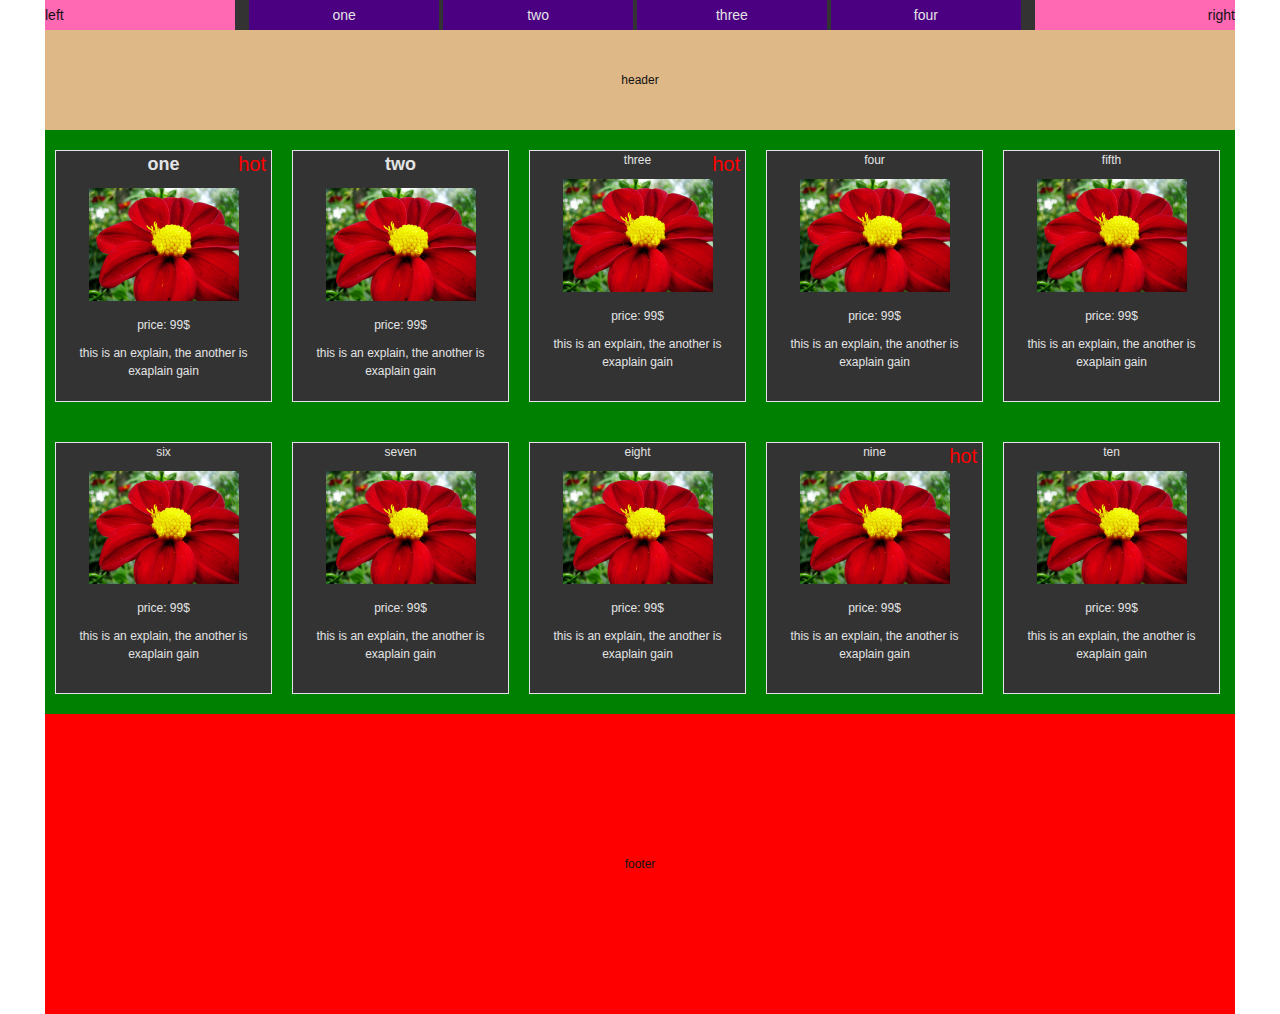
<file: index.html>
<!DOCTYPE html>
<html lang="en">
  <head>
    <meta charset="UTF-8" />
    <meta name="viewport" content="width=device-width, initial-scale=1.0" />
    <title>Document</title>
    <link rel="stylesheet" href="css/style.css" />
  </head>
  <body>
    <div>
      <div class="top">
        <div class="w">
          <div class="nav">
            <span class="left">left</span>
            <span class="center">
              <!-- center -->
              <ul>
                <li>one</li>
                <li>two</li>
                <li>three</li>
                <li>four</li>
              </ul>
            </span>
            <span class="right">right</span>
          </div>
        </div>
      </div>

      <div class="w">
        <div class="header">header</div>
      </div>

      <div class="w">
        <div class="content">
          <ul>
            <li>
              <h6>one</h6>
              <span class="mark">hot</span>
              <div><img src="./images/flower.jpeg" width="150px" /></div>
              <span>price: 99$</span>
              <div>this is an explain, the another is exaplain gain</div>
            </li>
            <li>
              <h6>two</h6>
              <div><img src="./images/flower.jpeg" width="150px" /></div>
              <span>price: 99$</span>
              <div>this is an explain, the another is exaplain gain</div>
            </li>
            <li>
              three
              <span class="mark">hot</span>
              <div><img src="./images/flower.jpeg" width="150px" /></div>
              <span>price: 99$</span>
              <div>this is an explain, the another is exaplain gain</div>
            </li>
            <li>
              four
              <div><img src="./images/flower.jpeg" width="150px" /></div>
              <span>price: 99$</span>
              <div>this is an explain, the another is exaplain gain</div>
            </li>
            <li>
              fifth
              <div><img src="./images/flower.jpeg" width="150px" /></div>
              <span>price: 99$</span>
              <div>this is an explain, the another is exaplain gain</div>
            </li>
            <li>
              six
              <div><img src="./images/flower.jpeg" width="150px" /></div>
              <span>price: 99$</span>
              <div>this is an explain, the another is exaplain gain</div>
            </li>
            <li>
              seven
              <div><img src="./images/flower.jpeg" width="150px" /></div>
              <span>price: 99$</span>
              <div>this is an explain, the another is exaplain gain</div>
            </li>
            <li>
              eight
              <div><img src="./images/flower.jpeg" width="150px" /></div>
              <span>price: 99$</span>
              <div>this is an explain, the another is exaplain gain</div>
            </li>
            <li>
              nine
              <span class="mark">hot</span>
              <div><img src="./images/flower.jpeg" width="150px" /></div>
              <span>price: 99$</span>
              <div>this is an explain, the another is exaplain gain</div>
            </li>
            <li>
              ten
              <div><img src="./images/flower.jpeg" width="150px" /></div>
              <span>price: 99$</span>
              <div>this is an explain, the another is exaplain gain</div>
            </li>
          </ul>
          <!-- <div class="clear"></div> -->
        </div>
      </div>

      <div class="w">
        <div class="footer">footer</div>
      </div>
    </div>
  </body>
</html>
</file>
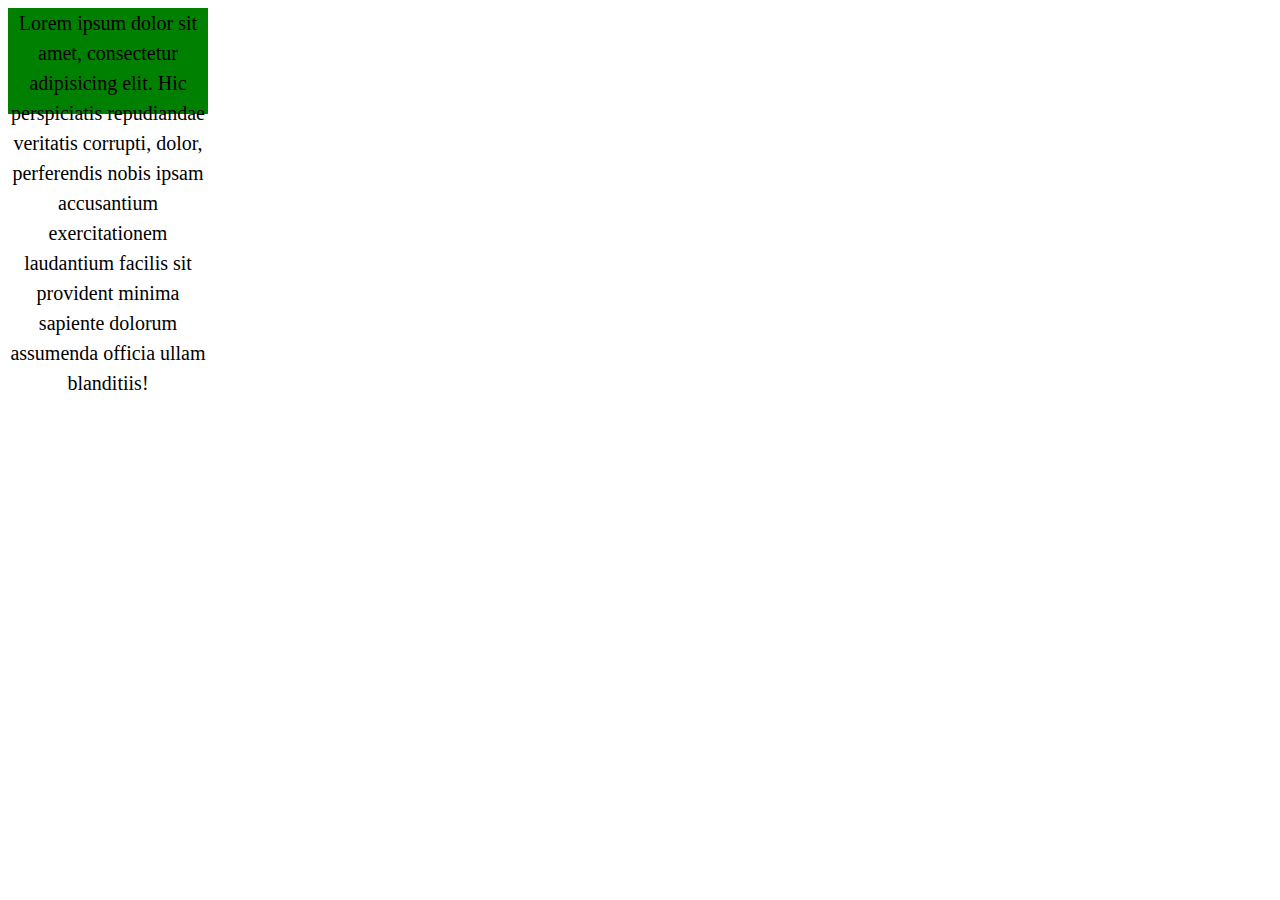
<file: example/line-height/index.html>
<!DOCTYPE html>
<html lang="en">
  <head>
    <meta charset="UTF-8" />
    <meta http-equiv="X-UA-Compatible" content="IE=edge" />
    <meta name="viewport" content="width=device-width, initial-scale=1.0" />
    <title>Document</title>
  </head>
  <body>
    <div
      style="
        background-color: green;
        line-height: 1.5;
        height: 106px;
        width: 200px;
        font-size: 20px;
        text-align: center;
      "
    >
      Lorem ipsum dolor sit amet, consectetur adipisicing elit. Hic perspiciatis
      repudiandae veritatis corrupti, dolor, perferendis nobis ipsam accusantium
      exercitationem laudantium facilis sit provident minima sapiente dolorum
      assumenda officia ullam blanditiis!
    </div>
  </body>
</html>
</file>
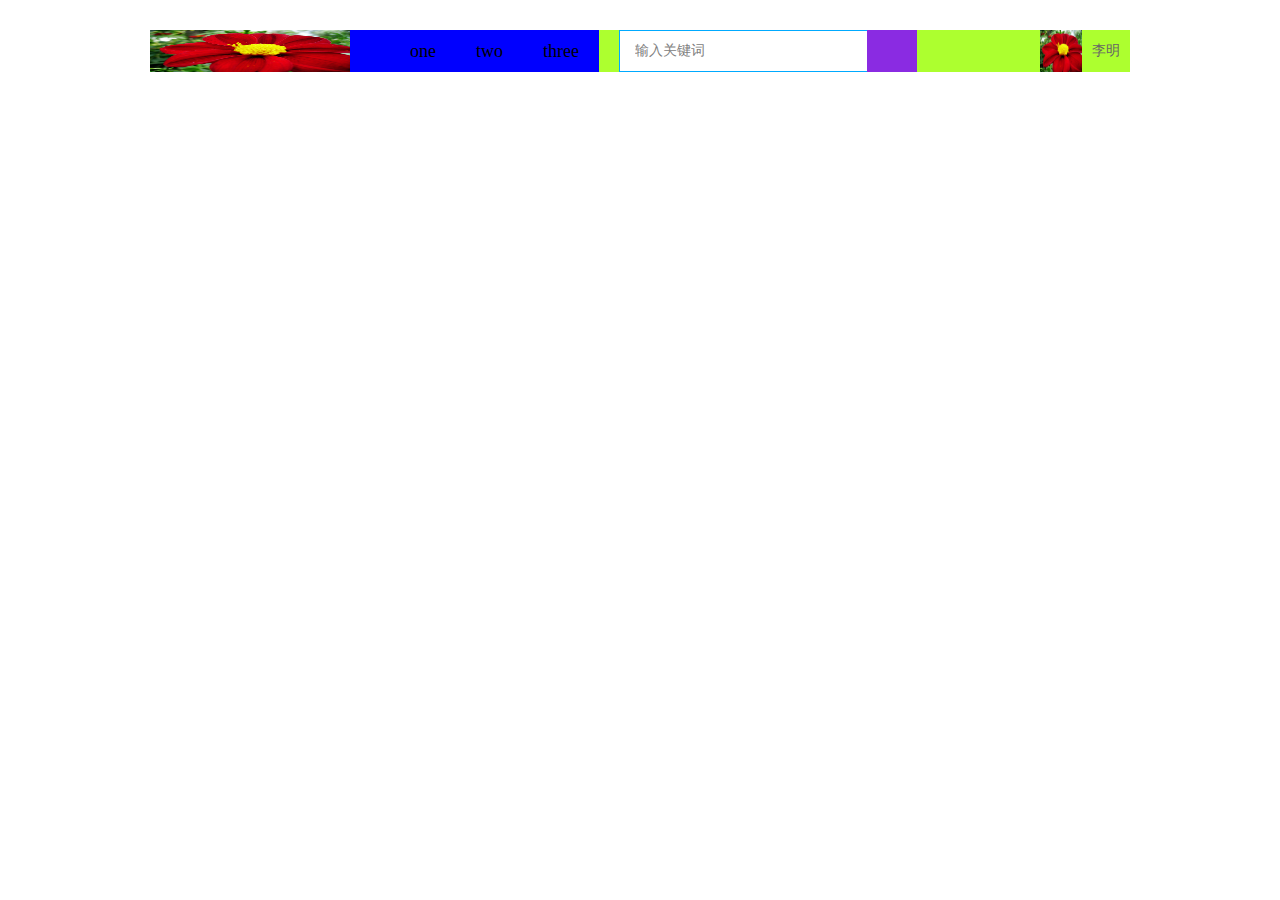
<file: example/one/index.html>
<!DOCTYPE html>
<html lang="en">
  <head>
    <meta charset="UTF-8" />
    <meta http-equiv="X-UA-Compatible" content="IE=edge" />
    <meta name="viewport" content="width=device-width, initial-scale=1.0" />
    <link rel="stylesheet" href="index.css" />
    <title>Document</title>
  </head>
  <body>
    <div class="header w">
      <div class="logo">
        <img
          src="./images/flower.jpeg"
          width="200px"
          height="42px"
          alt="logo"
        />
      </div>

      <div class="nav">
        <ul>
          <li><a href="#">one</a></li>
          <li><a href="#">two</a></li>
          <li><a href="#">three</a></li>
        </ul>
      </div>

      <div class="search">
        <input type="text" value="输入关键词" />
        <button type="button" value="搜索" />
      </div>

      <div class="user">
        <img src="./images/flower.jpeg" width="42px" height="42px" alt="logo" />
        <span class="name">李明</span>
      </div>
    </div>
  </body>
</html>
</file>
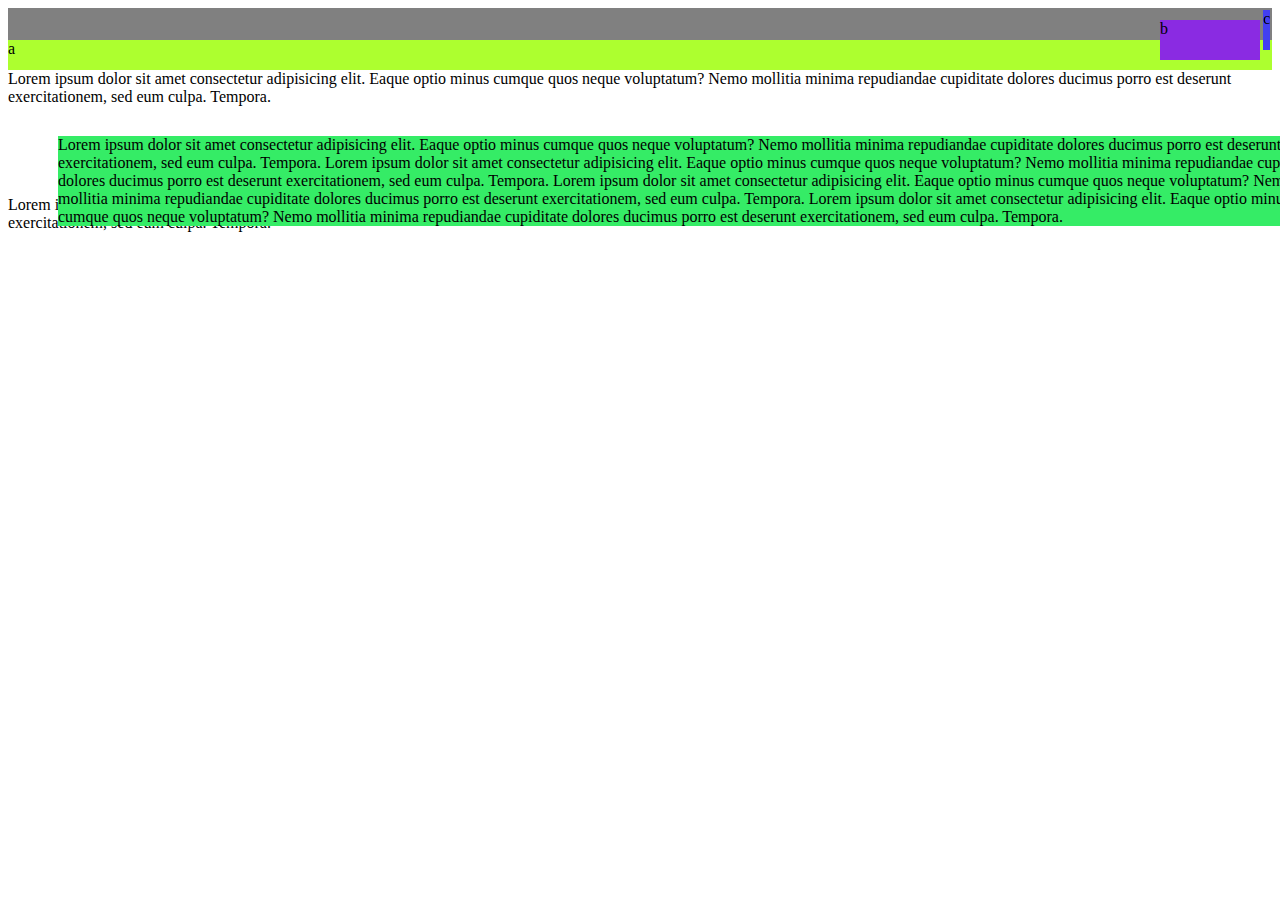
<file: example/div/div.html>
<!DOCTYPE html>
<html lang="en">
  <head>
    <meta charset="UTF-8" />
    <meta http-equiv="X-UA-Compatible" content="IE=edge" />
    <meta name="viewport" content="width=device-width, initial-scale=1.0" />
    <style>
      .relative {
        background-color: greenyellow;
        height: 30px;
      }

      .absolute {
        background-color: blueviolet;
        height: 40px;
        width: 100px;
        top: 20px;
        right: 20px;
        position: absolute;
      }

      .fixed {
        background-color: rgb(66, 63, 242);
        height: 40px;
        top: 10px;
        right: 10px;
        position: fixed;
      }

      .floater {
        position: relative;
        background-color: rgb(53, 236, 102);
        left: 50px;
        top: 30px;
      }
    </style>

    <title>Document</title>
  </head>
  <body>
    <div style="height: 2rem; background-color: grey"></div>
    <div class="static">
      <div class="relative">a</div>
      <div class="absolute">b</div>
      <div class="fixed">c</div>
      <div>
        Lorem ipsum dolor sit amet consectetur adipisicing elit. Eaque optio
        minus cumque quos neque voluptatum? Nemo mollitia minima repudiandae
        cupiditate dolores ducimus porro est deserunt exercitationem, sed eum
        culpa. Tempora.
      </div>
      <div class="floater">
        Lorem ipsum dolor sit amet consectetur adipisicing elit. Eaque optio
        minus cumque quos neque voluptatum? Nemo mollitia minima repudiandae
        cupiditate dolores ducimus porro est deserunt exercitationem, sed eum
        culpa. Tempora. Lorem ipsum dolor sit amet consectetur adipisicing elit.
        Eaque optio minus cumque quos neque voluptatum? Nemo mollitia minima
        repudiandae cupiditate dolores ducimus porro est deserunt
        exercitationem, sed eum culpa. Tempora. Lorem ipsum dolor sit amet
        consectetur adipisicing elit. Eaque optio minus cumque quos neque
        voluptatum? Nemo mollitia minima repudiandae cupiditate dolores ducimus
        porro est deserunt exercitationem, sed eum culpa. Tempora. Lorem ipsum
        dolor sit amet consectetur adipisicing elit. Eaque optio minus cumque
        quos neque voluptatum? Nemo mollitia minima repudiandae cupiditate
        dolores ducimus porro est deserunt exercitationem, sed eum culpa.
        Tempora.
      </div>

      <!-- <div class="floater">e</div> -->
      <div>
        Lorem ipsum dolor sit amet consectetur adipisicing elit. Eaque optio
        minus cumque quos neque voluptatum? Nemo mollitia minima repudiandae
        cupiditate dolores ducimus porro est deserunt exercitationem, sed eum
        culpa. Tempora.
      </div>
    </div>
  </body>
</html>
</file>
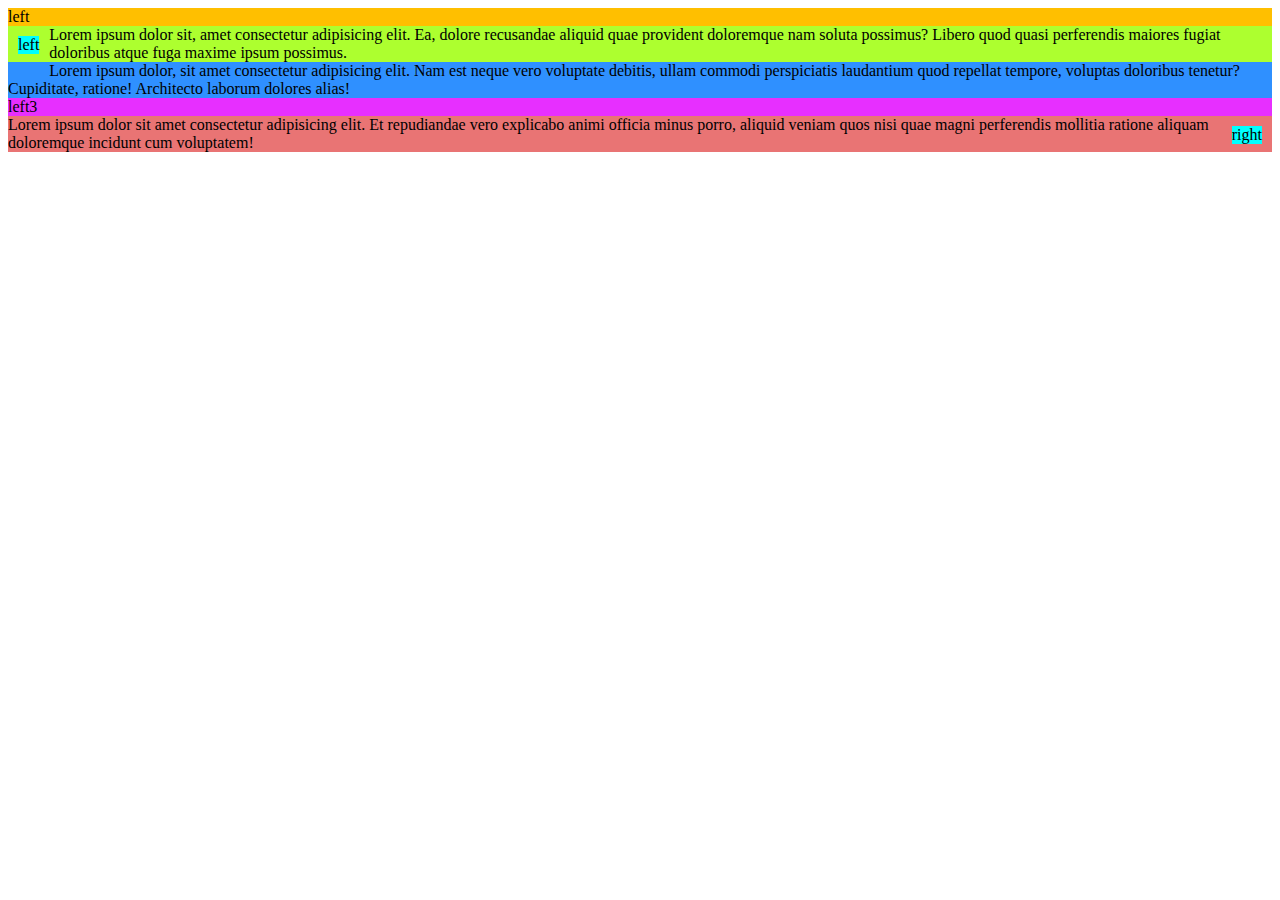
<file: example/float/float.html>
<html>
  <body>
    <!-- demo position & float -->
    <div>
      <div style="background-color: rgb(255, 191, 0)">left</div>
      <div style="float: left; background-color: aqua; margin: 10px">left</div>
      <div style="background-color: greenyellow">
        Lorem ipsum dolor sit, amet consectetur adipisicing elit. Ea, dolore
        recusandae aliquid quae provident doloremque nam soluta possimus? Libero
        quod quasi perferendis maiores fugiat doloribus atque fuga maxime ipsum
        possimus.
      </div>

      <div style="background-color: rgb(47, 144, 255)">
        Lorem ipsum dolor, sit amet consectetur adipisicing elit. Nam est neque
        vero voluptate debitis, ullam commodi perspiciatis laudantium quod
        repellat tempore, voluptas doloribus tenetur? Cupiditate, ratione!
        Architecto laborum dolores alias!
      </div>
      <div style="background-color: rgb(231, 47, 255)">left3</div>

      <div style="float: right; background-color: aqua; margin: 10px">
        right
      </div>
      <div style="background-color: rgb(233, 116, 116)">
        Lorem ipsum dolor sit amet consectetur adipisicing elit. Et repudiandae
        vero explicabo animi officia minus porro, aliquid veniam quos nisi quae
        magni perferendis mollitia ratione aliquam doloremque incidunt cum
        voluptatem!
      </div>
    </div>
  </body>
</html>
</file>
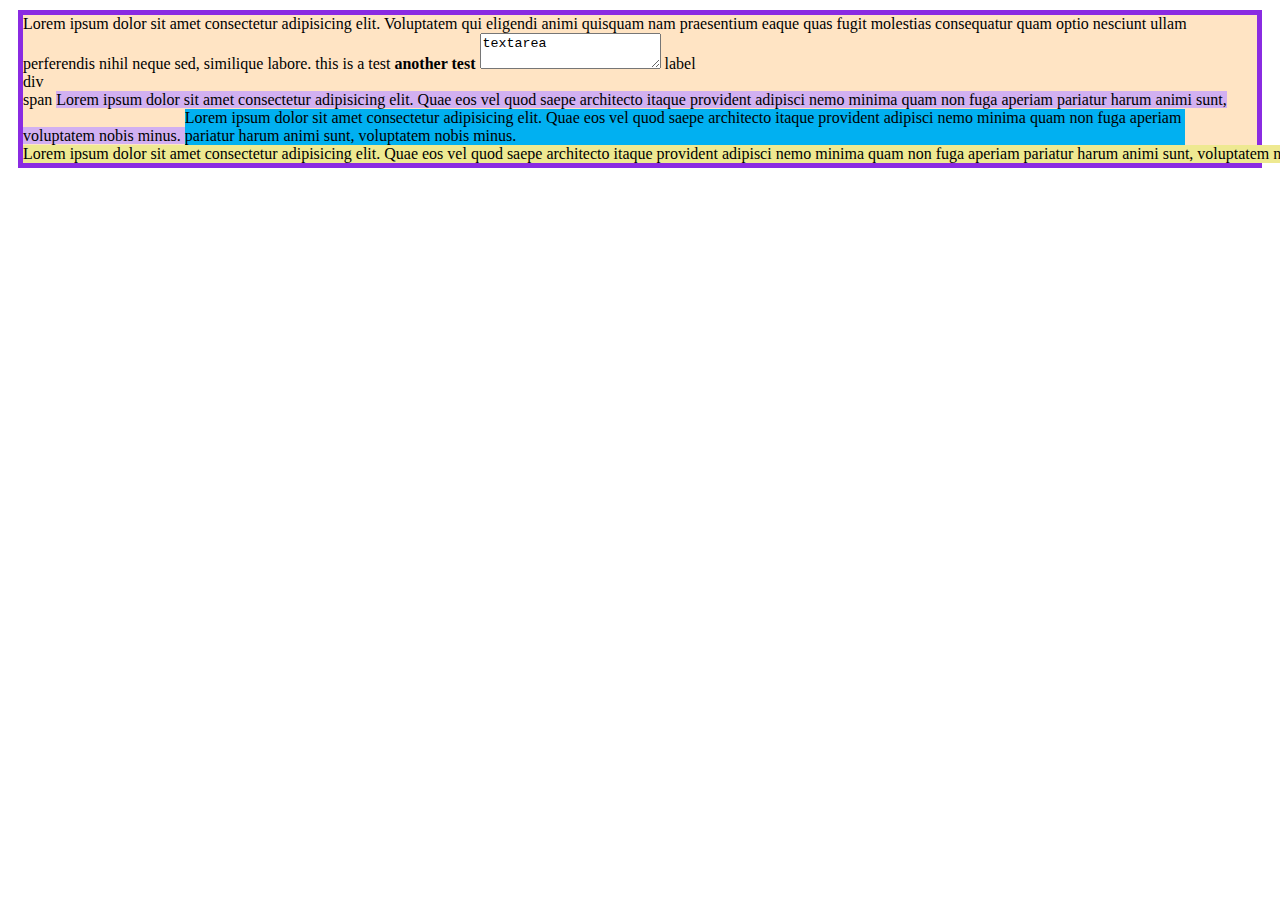
<file: example/span/span.html>
<!DOCTYPE html>
<html lang="en">
  <head>
    <meta charset="UTF-8" />
    <meta http-equiv="X-UA-Compatible" content="IE=edge" />
    <meta name="viewport" content="width=device-width, initial-scale=1.0" />
    <title>Document</title>
  </head>
  <body>
    <div
      style="
        background-color: bisque;
        margin: 10px;
        border: 5px solid blueviolet;
      "
    >
      Lorem ipsum dolor sit amet consectetur adipisicing elit. Voluptatem qui
      eligendi animi quisquam nam praesentium eaque quas fugit molestias
      consequatur quam optio nesciunt ullam perferendis nihil neque sed,
      similique labore.

      <span>this is a test</span>
      <strong>another test</strong>
      <textarea>textarea</textarea>
      <label>label</label>
      <div>div</div>
      <span>span</span>
      <div style="display: inline; background-color: rgb(210, 176, 241)">
        Lorem ipsum dolor sit amet consectetur adipisicing elit. Quae eos vel
        quod saepe architecto itaque provident adipisci nemo minima quam non
        fuga aperiam pariatur harum animi sunt, voluptatem nobis minus.
      </div>

      <div
        style="
          display: inline-block;
          background-color: rgb(1, 176, 241);
          width: 1000px;
        "
      >
        Lorem ipsum dolor sit amet consectetur adipisicing elit. Quae eos vel
        quod saepe architecto itaque provident adipisci nemo minima quam non
        fuga aperiam pariatur harum animi sunt, voluptatem nobis minus.
      </div>

      <div
        style="
          display: block;
          background-color: rgb(238, 233, 145);
          width: 5000px;
        "
      >
        Lorem ipsum dolor sit amet consectetur adipisicing elit. Quae eos vel
        quod saepe architecto itaque provident adipisci nemo minima quam non
        fuga aperiam pariatur harum animi sunt, voluptatem nobis minus.
      </div>
    </div>
  </body>
</html>
</file>
<file: css/style.css>
*, span  {
    border: 0;
    margin: 0;
    padding: 0;
}

body {
    font: 12px/1.5 Microsoft YaHei,Heiti SC,tahoma,arial,Hiragino Sans GB,"\5B8B\4F53",sans-serif;
    color: rgb(18, 18, 18);
}

.top {
    display: block;
    line-height: 30px;
    /* font-size: 0; */
}

.w {
    margin: auto;
    width: 1190px;
}

.nav {
    /* 去除span之间的空格 */
    font-size: 0;
    height: 30px;
    background-color: #e3e4e5;
    border-bottom: 1px #e3e4e5;
}

.nav .left {
    display: inline-block;
    background-color: hotpink;
    /* 使用inline-block 才能转变block 从而有长度等概念 */
    width: 190px;
    text-align: left;
    font-size: 14px;
}

.nav .center {
    display: inline-block;
    background-color: #333;
    /* 使用inline-block 才能转变block 从而有长度等概念 */
    width: 800px;
    text-align: center;
    font-size: 14px;
}

/* 转换ul li */
.nav .center ul li {
    display: inline-block;
    background-color: indigo;
    width: 190px;
    color:#e3e4e5;
}

.nav .right {
    /* display: block; */
    display: inline-block;
    background-color: hotpink;
    /* 使用inline-block 才能转变block 从而有长度等概念 */
    width: 200px;
    text-align: right;
    /* float: right; */
    font-size: 14px;
}

.header {
    background-color: burlywood;
    height: 100px;
    margin: 10 auto;
    text-align: center;
    line-height: 100px;
}

.content {
    background-color: green;
    margin: 0 auto;
    border: 1px , red;
}

.content::after {
    content: "";
    display: block;
    height: 0;
    clear: both;
    visibility: hidden;
}

/* list 内容显示 */
.content ul li {
    display: block;
    float: left;
    /* 使用相对定位，子才能使用absolute定位进行定位处理 */
    position: relative;
    background-color: #333;
    width: 215px;
    height: 250px;
    color:#e3e4e5;
    margin: 10px;
    text-align: center;
    border: 1px solid;
    margin: 20px 10px;
    /* padding: 5px; */
}

.content ul li h6 {
    font-size: large;
}
.content ul li .mark {
    color: red;
    font-size: 20px;
    position: absolute;
    top: -12px;
    right: -5px;
}
.content ul li div {
    padding: 10px;
}
.content ul li span {
    padding: 10px;
}
.content ul li div {
    padding: 10px;
}

/* 清除浮动 */
.clear {
    clear: both;
}

.footer {
    background-color: red;
    height: 300px;
    margin: 0 auto;
    text-align: center;
    line-height: 300px;
    vertical-align: bottom;
}
</file>
<file: example/one/index.css>
* {
  margin: 0;
}

li {
    list-style: none;
}

a {
    /* 去除连接的下划线 */
    text-decoration: none; 
}

.w {
    width: 980px;
    margin: auto;
}

.header {
    height: 42px;
    background-color: greenyellow;
    margin: 30px auto;
}

.logo {
    float: left;
    width: 200px;
    height: 42px;
    background-color: gold;
}

.nav {
    float: left;
    background-color: blue;
}

.nav ul li {
    float: left;
    margin: 0 10px;
}

.nav ul li a {
    /* display: block; */
    height: 42px;
    padding: 0 10px;
    line-height: 42px;
    font-size: 18px;
    color: black;
}

.nav ul li a:hover {
    border-bottom: 2px solid #00aaff;
    color: #00aaff;
}

.search {
    display: block;
    width: 298px;
    float: left;
    background-color: red;
    margin-left: 20px;
    height: 42px;
}

.search input {
    float: left;

    width: 230px;
    height: 38px;
    border: 1px solid #00aaff;
    border-right: 0;

    color: grey;
    font-size: 14px;
    padding-left: 15px;
}

.search button {
    float: left;
    width: 50px;
    height: 42px;
    border: 0;
    background-color: blueviolet;
}

.user {
    float: right;
    height: 42px;
    line-height:42px;
    margin-right: 10px;
    font-size: 14px;
    color: #666;
}

.name {
    float: right;
    line-height: 42px;
    height: 42px;
    text-align: center;
    margin-left: 10px;
}
</file>
